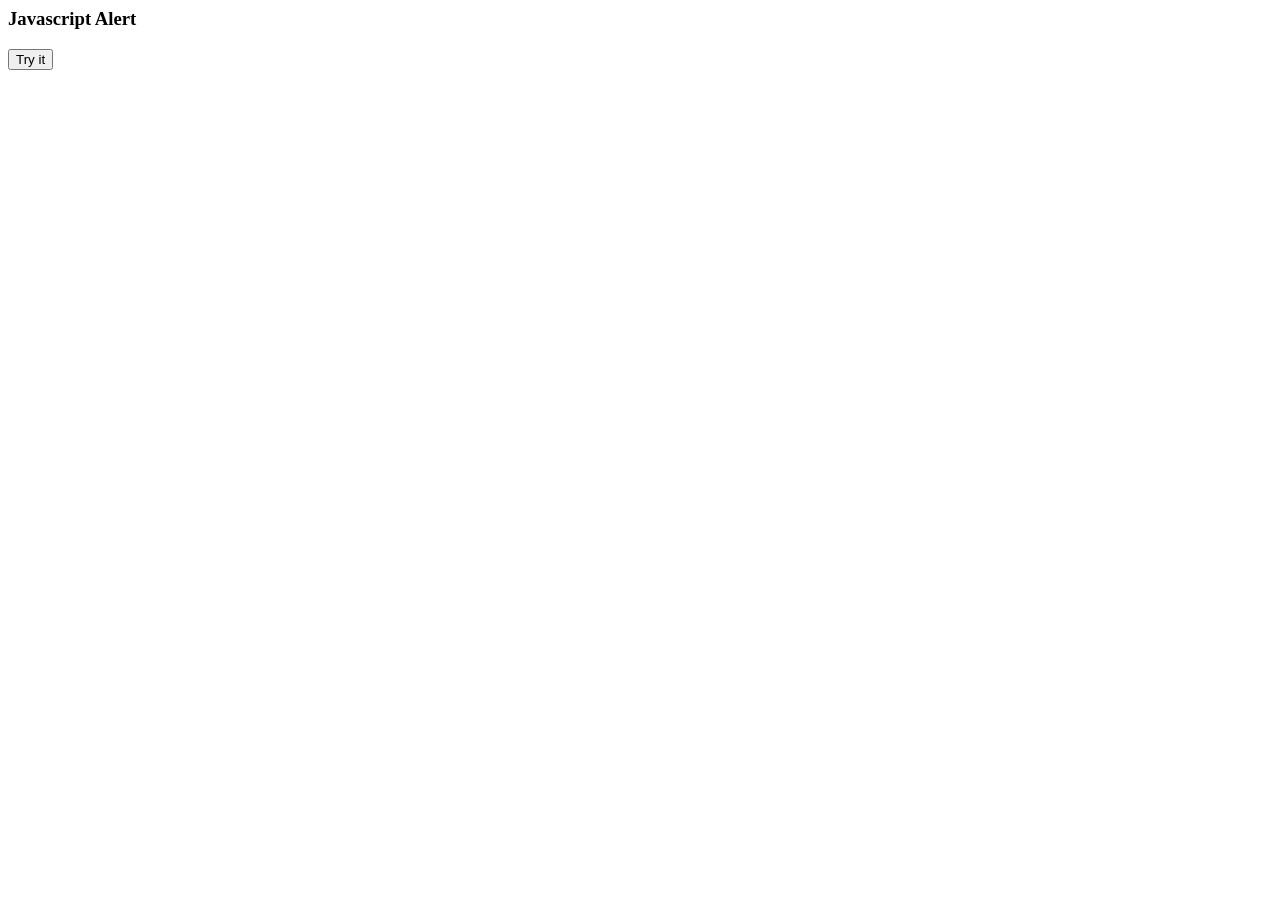
<file: alert.html>
<html>
    <head>
        <body>
            <h3>Javascript Alert</h3>
            <button onclick="myFunction()">Try it</button>
        
        <script>
            function myFunction(){
                alert("I'm alerting you...");
            }
        </script>
        </body>
    </head>
</html>
</file>
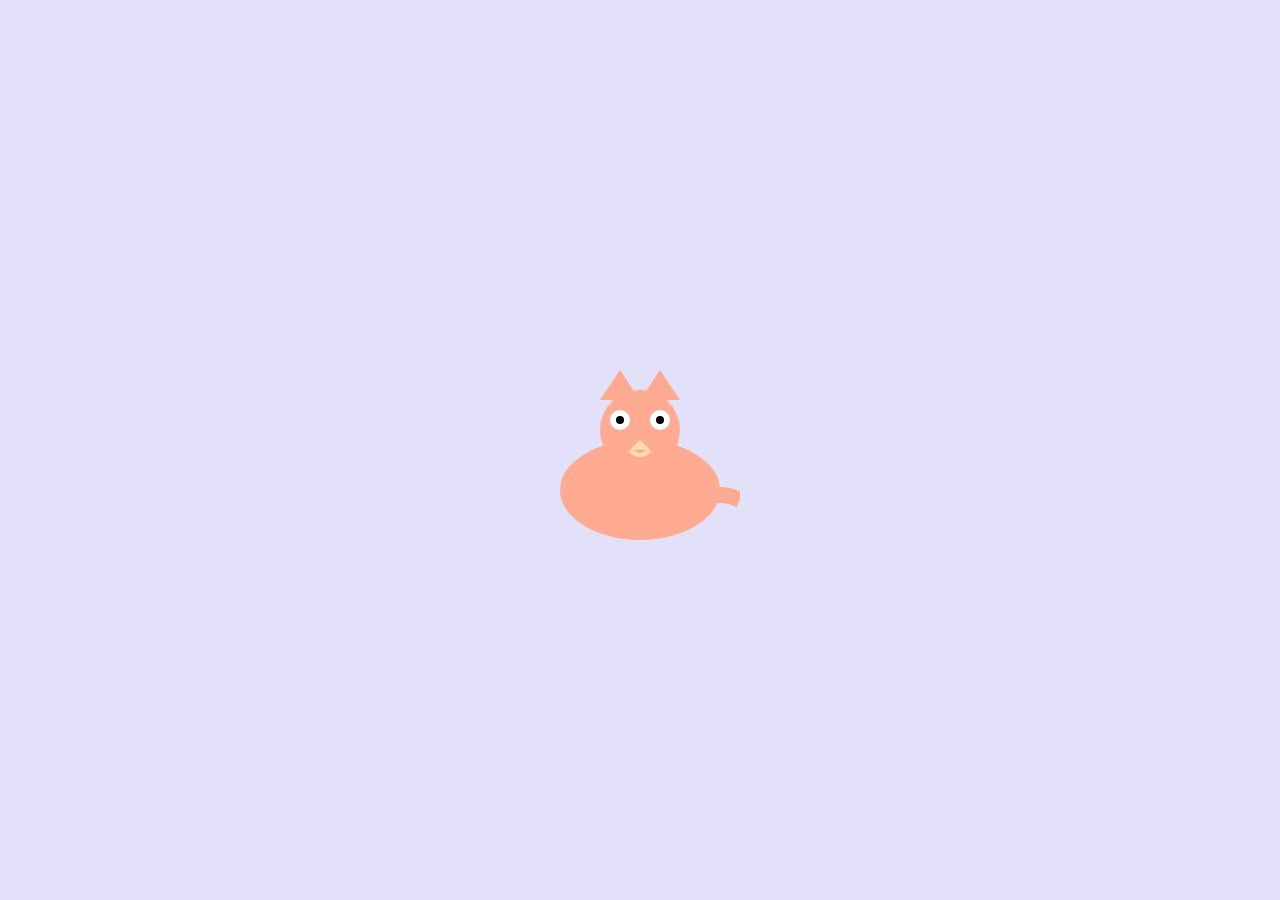
<file: animation.html>
<html >
<head>
    <title>Animated Cat</title>
    <link rel="stylesheet" href="animation.css">
</head>
<body>
    <div class="container">
        <svg class="cat" viewBox="0 0 100 100">
            <!-- Body -->
            <ellipse cx="50" cy="70" rx="40" ry="25" fill="#ffab91" />
            <!-- Head -->
            <circle cx="50" cy="40" r="20" fill="#ffab91" />
            <!-- Eyes -->
            <circle cx="40" cy="35" r="5" fill="#fff" />
            <circle cx="60" cy="35" r="5" fill="#fff" />
            <!-- Pupils -->
            <circle cx="40" cy="35" r="2" fill="#000" />
            <circle cx="60" cy="35" r="2" fill="#000" />
            <!-- Ears -->
            <polygon points="30,25 40,10 50,25" fill="#ffab91" />
            <polygon points="70,25 60,10 50,25" fill="#ffab91" />
            <!-- Nose -->
            <polygon points="50,45 45,50 55,50" fill="#fddbb0" />
            <!-- Mouth -->
            <path d="M45,50 Q50,55 55,50" stroke="#fddbb0" stroke-width="2" fill="none" />
            <!-- Tail -->
            <path d="M80,75 Q90,70 100,75" stroke="#ffab91" stroke-width="8" fill="none" />
        </svg>
    </div>
</body>
</html>
</file>
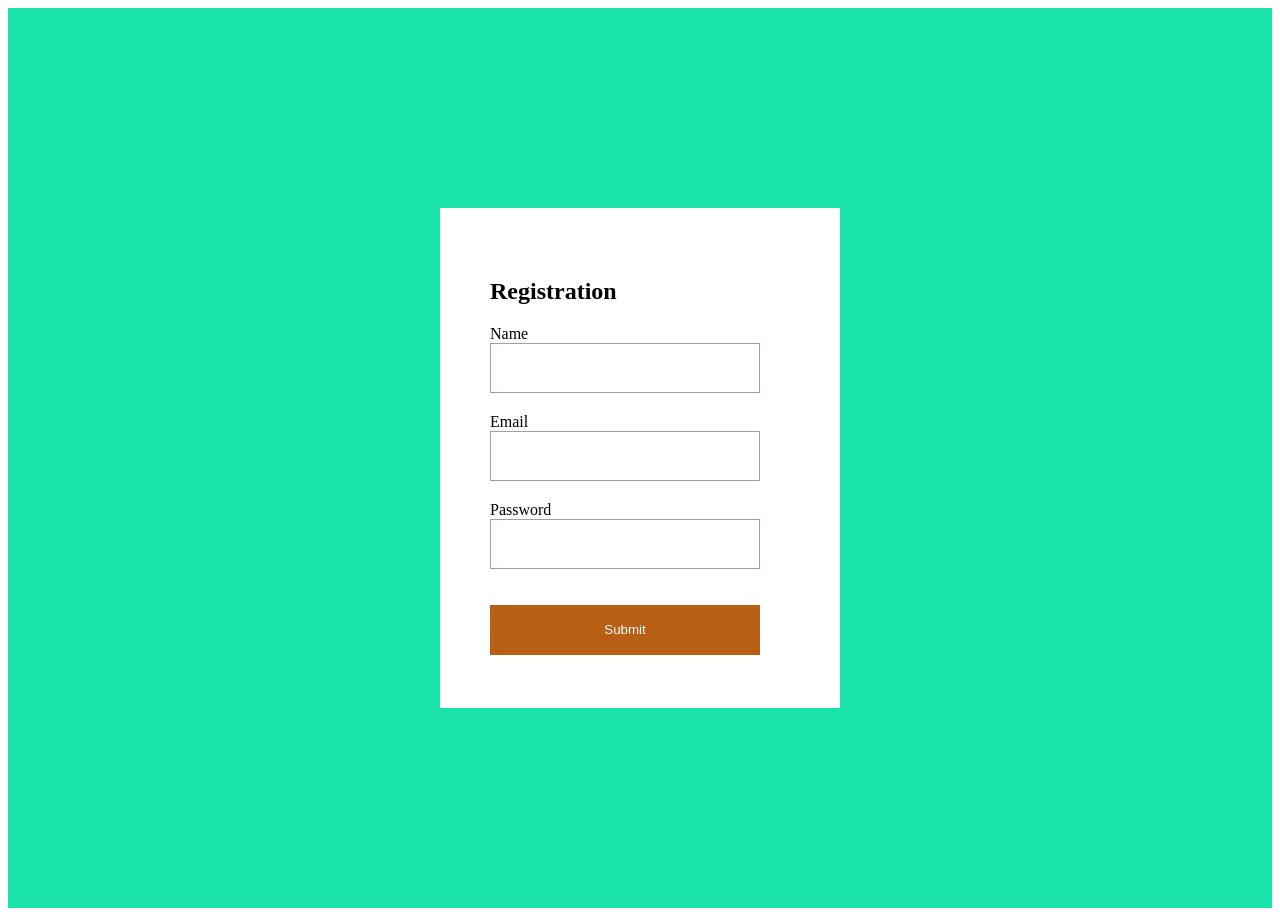
<file: Valform.html>
<html>
  <title>Registration page</title>
  <style>
    .container {
      height: 100vh;
      width: 100%;
      background-color: rgb(26, 227, 170);
      display: flex;
      justify-content: center;
      align-items: center;
    }
    .form {
      height: 400px;
      width: 300px;
      background-color: white;
      padding: 50px;
    }
    input {
      height: 50px;
      width: 90%;
      margin-bottom: 20px;
      border: 1px solid rgb(170, 156, 156);
    }
    button {
      height: 50px;
      width: 90%;
      border: none;
      background-color: rgb(184, 95, 22);
      color: white;
    }
  </style>
  <body>
    <div class="container">
      <div class="form">
        <h2>Registration</h2>
        <form>
          <label>Name</label><br />
          <input id="name" type="text" />
          <br />
          <label>Email</label><br />
          <input id="email" type="email" />
          <br />
          <label>Password</label><br />
          <input id="pass" type="password" />
        </form>
        <button onclick="savedata()">Submit</button>
      </div>
    </div>
  </body>
  <script>
    function savedata() {
      let name = document.getElementById("name").value;
      let email = document.getElementById("email").value;
      let pass = document.getElementById("pass").value;
      if (name == "") {
        alert("Please enter name");
      } else if (email == "") {
        alert("please enter email");
      } else if (pass == "") {
        alert("please enter password");
      } else {
        alert("success" + name + email + pass);
      }
    }
  </script>
</html>
</file>
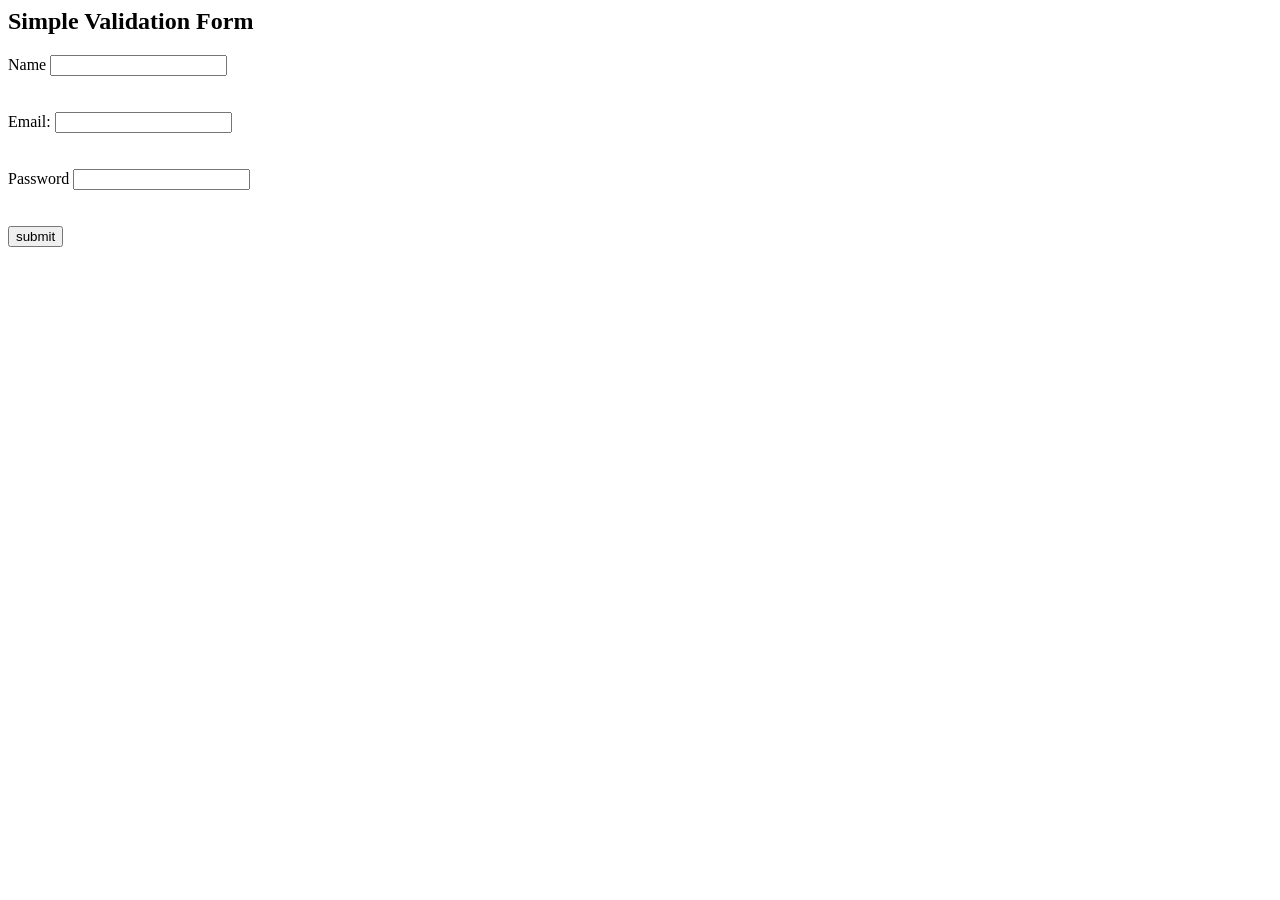
<file: Validation.html>
<html>
    <head>
        <title>Validation Form</title>
        <style>
            .error{
                color: aqua;
                display: none;
            }
        </style>
    </head>
    <body>
        <h2>Simple Validation Form</h2>
        <form id="myForm"onsumbit="return validateForm()">
            <label for="name">Name</label>
            <input type="text" id="name"><br>
            <span id="nameError" class="error">Please enter your name</span><br><br>
            <label for="email">Email:</label>
            <input type="text" id="email"name="email"><br>
            <span id="emailError" class="error">Please enter a valid email</span><br><br>
            <label for="password">Password</label>
            <input type="password" id="password"name="password"><br>
            <span id="passwordError" class="error">Please enter your password.</span><br><br>
             <input type="submit" value="submit">
            </form>
            <script>
                function  validateForm(){
                    let  isValid = true;
                
                document.getElementById("nameError").style.display="none";
                document.getElementById("emailError").style.display="none";
                document.getElementById("passwordError")..style.display="none";

                let name = document.getElementById("name").value.trim(); 
                let email = document.getElementById("emailError").value.trim();
                let password = document.getElementById("passwordError").value.trim(); 
                if(name === ""){
                    document.getElementById("nameError").style.display="block";
                    isValid="false";
                }
                if(email === "" || !email.includes('@'|| !email.include('.')){
                    document.getElementById("emailError").style.display="block";
                    isValid="false";
                }
                if(password === ""){
                    document.getElementById("passwordError").style.display="block";
                    isValid="false";
                }
                return isValid;
            }
            </script>
    </body>
</html>
</file>
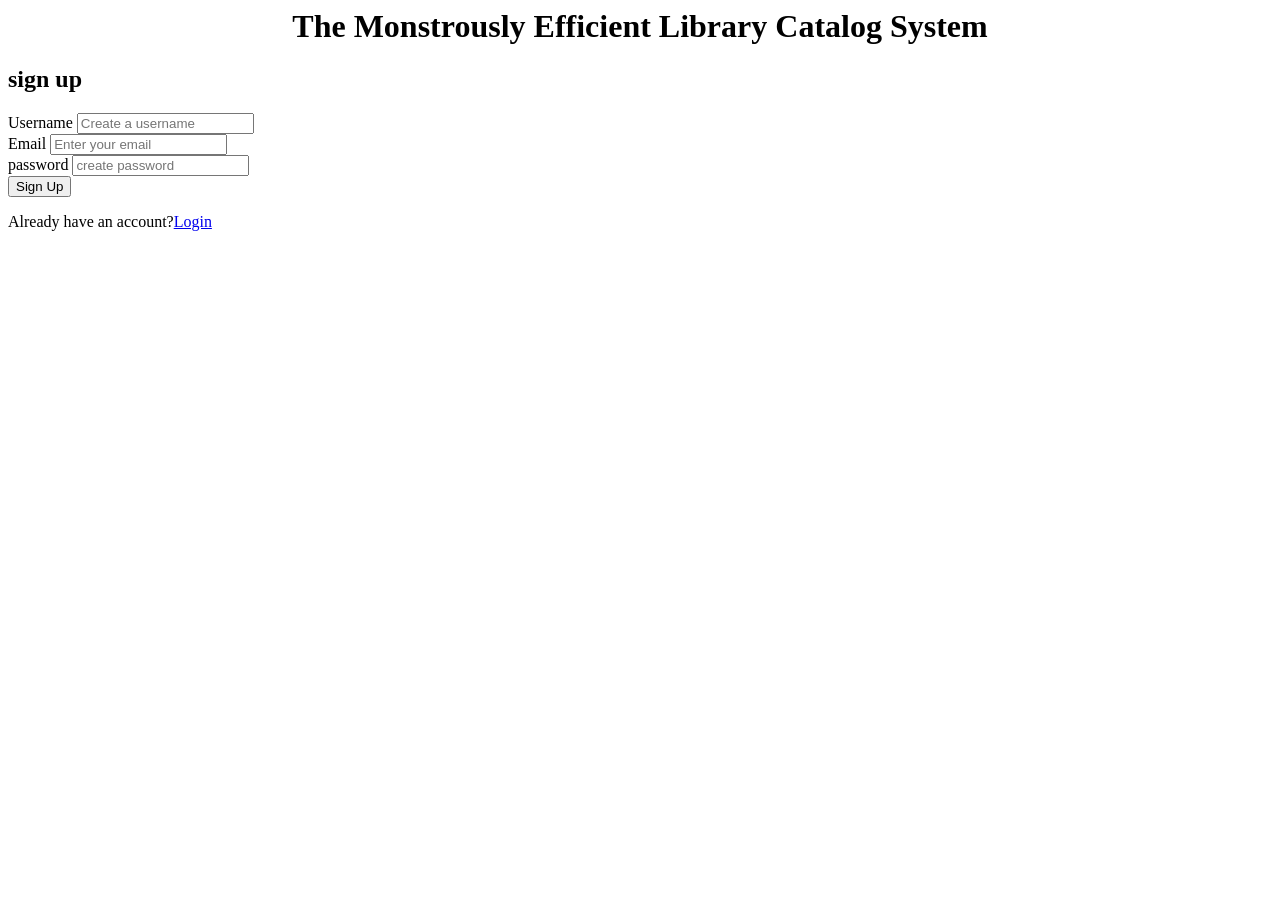
<file: Html-project3/signup.html>
<html>
<header>
    <title>
        <link rel="stylesheet"href="login.css">
        sign up-Book Beasts
    </title>

   <center><h1>The Monstrously Efficient Library Catalog System</h1></center> 
</header>
<main>
<div class="cpy-container">
<h2>sign up</h2>
<form action="/signup"method="post">
    <div class=""form-group">
        <label for="username">Username</label>
        <input type="text" id="username"placeholder="Create a username"required>

    </div>
<div class ="form-group">
    <label for="email">Email</label>
    <input type="email" id="email"name="email"placeholder="Enter your email"required>

</div>
<div class ="form-group">
    <label for="password">password</label>
    <input type="password" id="password"placeholder="create password"required>
</div>
<button type="summit">Sign Up</button>
<p>Already have an account?<a href="login.html">Login</a></p>
</form>
</div>
</main>  
  </body>
</html>
</file>
<file: animation.css>
body {
    margin: 0;
    overflow: hidden;
    background-color: #e3e0fa; 
    display: flex;
    justify-content: center;
    align-items: center;
    height: 100vh;
}

.container {
    position: relative;
}

.cat {
    width: 200px;
    height: 200px;
    animation: walk 15s linear infinite;
}

@keyframes walk {
    0% {
        transform: translateX(-100vw) rotate(0deg);
    }
    50% {
        transform: translateX(50vw) rotate(10deg);
    }
    100% {
        transform: translateX(100vw) rotate(0deg);
    }
}
</file>
